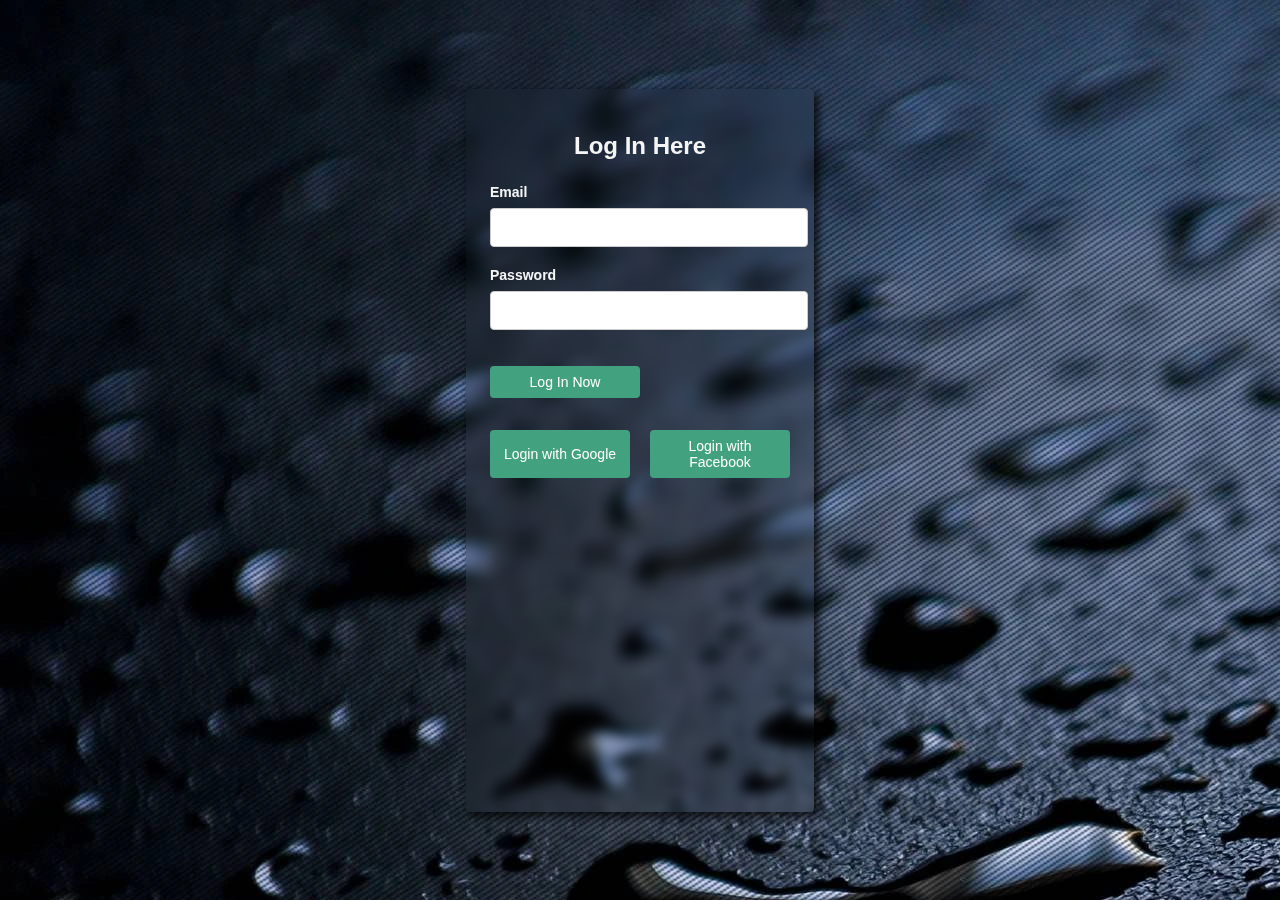
<file: login.html>
<!DOCTYPE html>
<html lang="en">
<head>
    <meta charset="UTF-8">
    <meta name="viewport" content="width=device-width, initial-scale=1.0">
    <title>Login</title>

                                                             <!-- INTERNAL STYLING -->
    <style>
      body {
    font-family: 'Arial Narrow', Arial, sans-serif;
    display: flex;
    justify-content: center;
    align-items: center;
    height: 100vh;
    margin: 0;
    background-image: url("Img/Rain.webp");
}

#login-form {
    color: whitesmoke;
    width: 90vw;
    height: 75vh;
    max-width: 300px;
    padding: 24px;
    backdrop-filter: blur(6px);
    border-radius: 4px;
    box-shadow: 4px 4px 10px rgba(0, 0, 0, 0.819);
}

h2 {
    text-align: center;
    margin-bottom: 24px;
}

label {
    display: block;
    margin-bottom: 8px;
    font-size: 14px;
    font-weight: bold;
}

input[type="email"],
input[type="password"] {
    width: 100%;
    padding: 8px;
    margin-bottom: 20px;
    border: 1px solid #ccc;
    border-radius: 4px;
    font-size: 14px;
    line-height: 1.5;
}

button[type="submit"],
#external-logins button {
    width: 50%;
    padding: 8px;
    background-color: rgb(66, 161, 127);
    color: #fff;
    border: none;
    border-radius: 4px;
    font-size: 14px;
    cursor: pointer;
    margin-top: 16px;
    display: flex;
    justify-content: center;
    align-items: center;
}  

button[type="submit"]:hover,
#external-logins button:hover {
    background-color: #3e8e41;
}

#external-logins {
    width: 100%;
    margin-top: 16px;
    display: flex;
    justify-content: space-between;
    flex-direction: row;
    gap: 20px;
}
    </style>
</head>
<body>
                                                                        <!-- LOGIN FORM -->
    <div id="login-form">
        <h2>Log In Here</h2>
        <form>
            <label>Email</label> 
            <input type="email" id="email-or-phone" name="email-or-phone" required>
               
            <label for="password">Password</label> 
            <input type="password" id="password" name="password" required>

            <button type="submit" class="submitButton">Log In Now</button>
        </form>

        <div id="external-logins">
            <button id="google-login">Login with Google</button>
            <button id="facebook-login">Login with Facebook</button>
        </div>
    </div>
</body>
</html>
</file>
